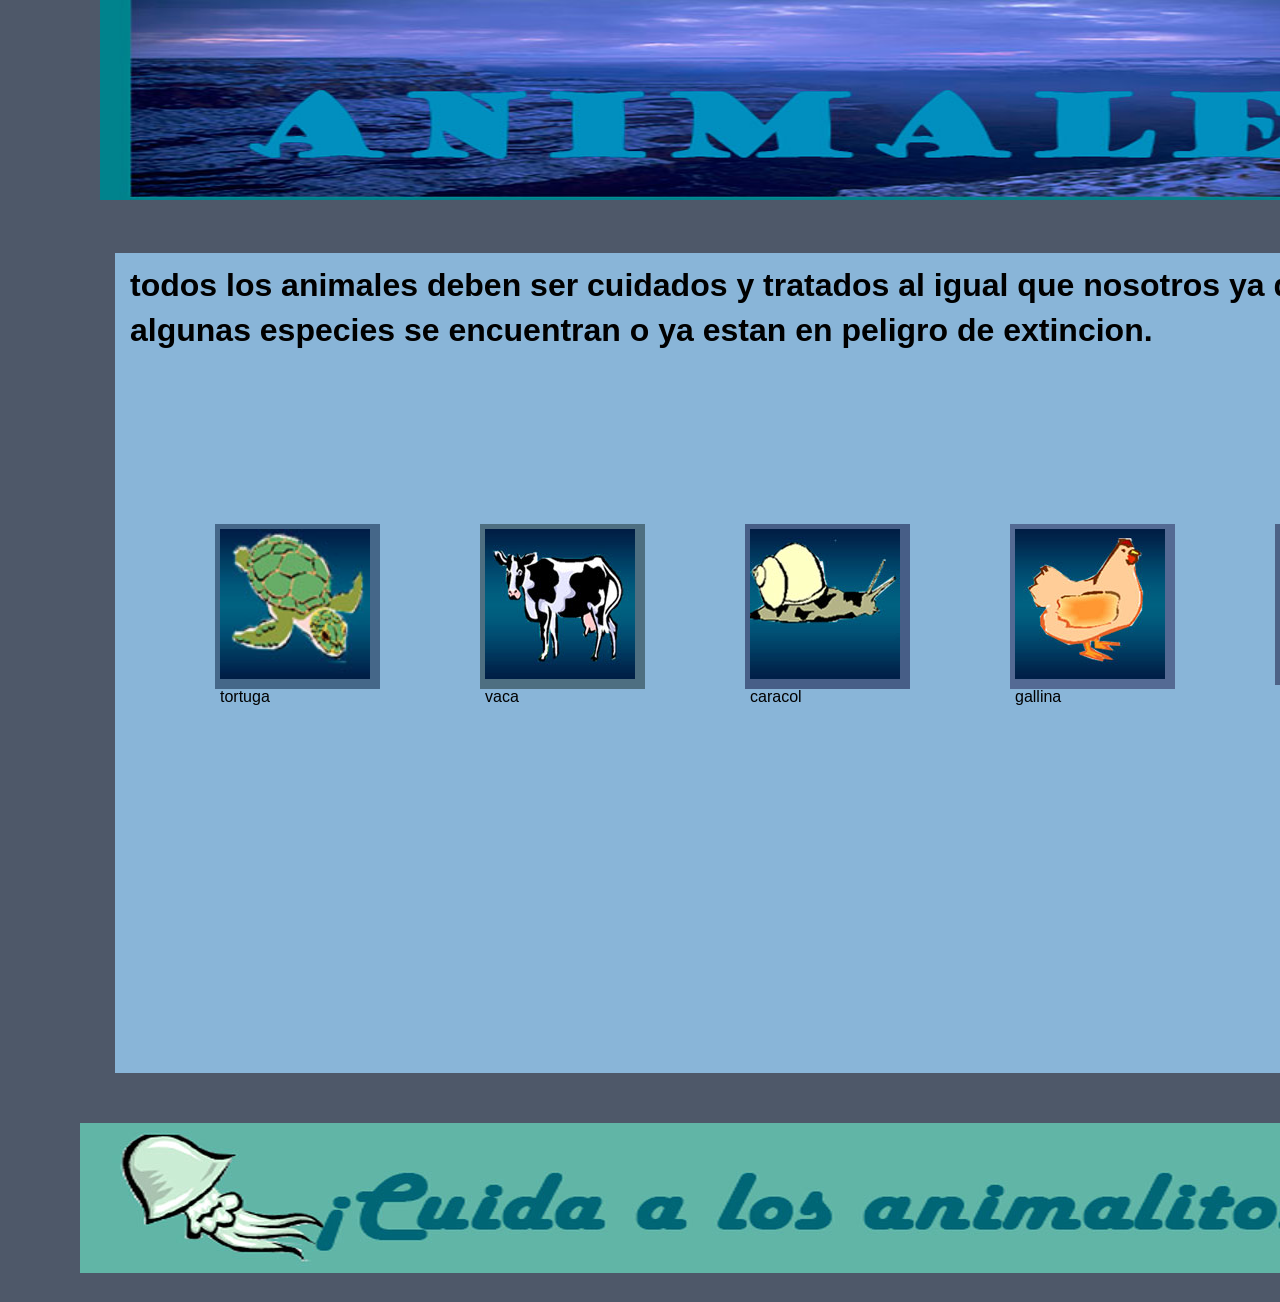
<file: index.html>
<!DOCTYPE HTML>
<html><!-- InstanceBegin template="/Templates/principal.dwt.php" codeOutsideHTMLIsLocked="false" -->
<head>
<meta http-equiv="Content-Type" content="text/html; charset=utf-8">
<!-- InstanceBeginEditable name="doctitle" -->
<title>Documento sin título</title>
<!-- InstanceEndEditable -->
<!-- InstanceBeginEditable name="head" -->
<!-- InstanceEndEditable -->
<link href="estilos/cssadmin.css" rel="stylesheet" type="text/css"><!--[if lte IE 7]>
<style>
.content { margin-right: -1px; } /* este margen negativo de 1 px puede situarse en cualquiera de las columnas de este diseño con el mismo efecto corrector. */
ul.nav a { zoom: 1; }  /* la propiedad de zoom da a IE el desencadenante hasLayout que necesita para corregir el espacio en blanco extra existente entre los vínculos */
</style>
<![endif]-->
</head>

<body>

<div class="container">
  <div class="header"><img src="header.jpg" width="1500" height="200"><!-- end .header --></div>
 
    
    </ul>
    <p>&nbsp;</p>
    <!-- end .sidebar1 --></div>
<div class="content"><!-- InstanceBeginEditable name="EditRegion3" --><h1>todos los animales deben ser cuidados y tratados al igual que nosotros ya que muchas de algunas especies se encuentran o ya estan en peligro de extincion.</h1><!-- InstanceEndEditable -->
    <div class="tortuga"><a href="TORTUGAS.html"><img src="tortuga.jpg" width="150" height="150"></a>
  <!-- InstanceBeginEditable name="EditRegion4" -->tortuga<!-- InstanceEndEditable --></div>
  <div class="vaca"><a href="VACA.html"><img src="vaca.jpg" width="150" height="150"></a>
  <!-- InstanceBeginEditable name="EditRegion5" -->vaca<!-- InstanceEndEditable --></div>
  <div class="caracol"><a href="CARACOL.html"><img src="caracol.jpg" width="150" height="150"></a>
  <!-- InstanceBeginEditable name="EditRegion6" -->caracol<!-- InstanceEndEditable --></div>
  <div class="gallina"><a href="GALLINAS.html"><img src="gallina.jpg" width="150" height="150"></a>
  <!-- InstanceBeginEditable name="EditRegion7" -->gallina<!-- InstanceEndEditable --></div>
 <div class="otros"><a href="OTROSANIMALES.html"><img src="otrosani.jpg" width="150" height="150"></a><!-- InstanceBeginEditable name="EditRegion9" -->otros<!-- InstanceEndEditable --></div>
 <div class="info"><!-- InstanceBeginEditable name="EditRegion8" -->
   <p><strong><a href="DATOS.html">AUTOR</a></strong></p>
 <!-- InstanceEndEditable --></div>
  
</div>
  
<div class="footer"><img src="footer.jpg" width="1500" height="150">
<p>&nbsp;</p>
    <!-- end .footer --></div>
  <!-- end .container --></div>
</body>
<!-- InstanceEnd --></html>
</file>
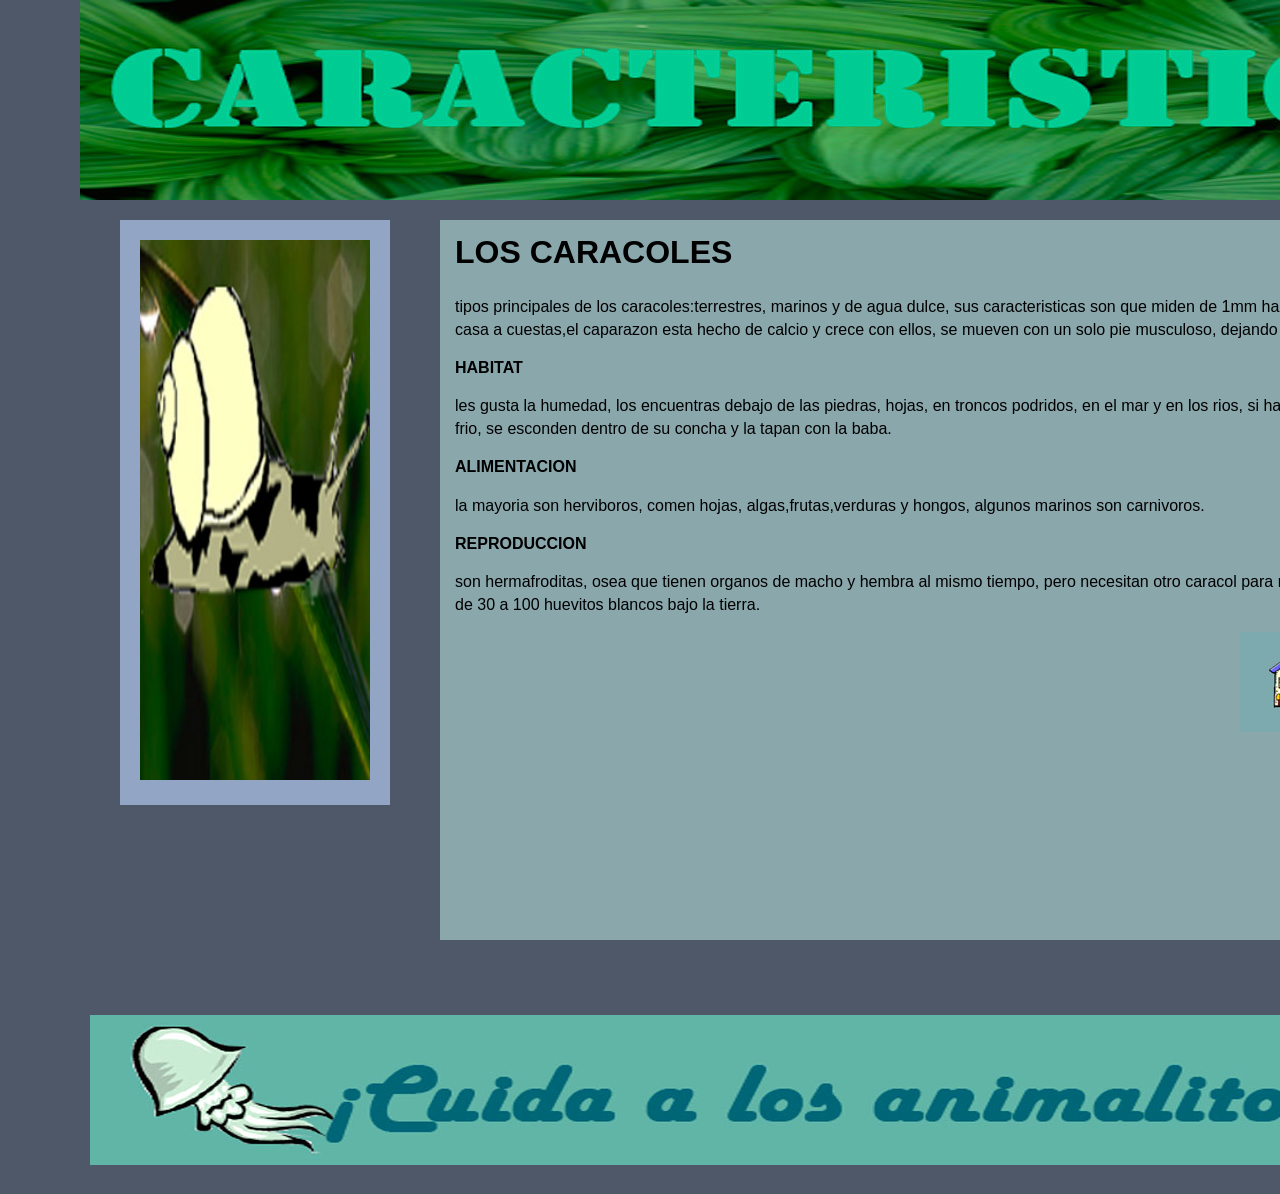
<file: CARACOL.html>
<!DOCTYPE HTML>
<html><!-- InstanceBegin template="/Templates/info.dwt.php" codeOutsideHTMLIsLocked="false" -->
<head>
<meta http-equiv="Content-Type" content="text/html; charset=utf-8">
<!-- InstanceBeginEditable name="doctitle" -->
<title>Documento sin título</title>
<!-- InstanceEndEditable -->
<!-- InstanceBeginEditable name="head" -->
<!-- InstanceEndEditable -->
<link href="estilos/cssgeneral.css" rel="stylesheet" type="text/css"><!--[if lte IE 7]>
<style>
.content { margin-right: -1px; } /* este margen negativo de 1 px puede situarse en cualquiera de las columnas de este diseño con el mismo efecto corrector. */
ul.nav a { zoom: 1; }  /* la propiedad de zoom da a IE el desencadenante hasLayout que necesita para corregir el espacio en blanco extra existente entre los vínculos */
</style>
<![endif]-->
</head>

<body>

<div class="container">
  <div class="header"><img src="header2.jpg" width="1500" height="200"></div>
  <div class="subcontainer">
    <div class="sidebar1"><!-- InstanceBeginEditable name="EditRegion5" --><img src="caracolito.jpg" width="230" height="540"><!-- InstanceEndEditable -->
    
    <p>&nbsp;</p>
    <!-- end .sidebar1 --></div>
  <div class="content">
    <h1><!-- InstanceBeginEditable name="EditRegion3" -->LOS CARACOLES<!-- InstanceEndEditable --></h1>
    <!-- InstanceBeginEditable name="EditRegion4" -->
    <p>tipos principales de los caracoles:terrestres, marinos y de agua dulce, sus caracteristicas son que miden de 1mm hasta 90 cm, llevan su casa a cuestas,el caparazon esta hecho de calcio y crece con ellos, se mueven con un solo pie musculoso, dejando un rastro de baba</p>
    <p><strong>HABITAT</strong></p>
    <p>les gusta la humedad, los encuentras debajo de las piedras, hojas, en troncos podridos, en el mar y en los rios, si hace mucho calor o frio, se esconden dentro de su concha y la tapan con la baba.</p>
    <p><strong>ALIMENTACION</strong></p>
    <p>la mayoria son herviboros, comen hojas, algas,frutas,verduras y hongos, algunos marinos son carnivoros.</p>
    <p><strong>REPRODUCCION</strong></p>
    <p>son hermafroditas, osea que tienen organos de macho y hembra al mismo tiempo, pero necesitan otro caracol para reproducirse, ponen de 30 a 100 huevitos blancos bajo la tierra.</p>
    <!-- InstanceEndEditable --><!-- end .content -->
    <div class="casita">
      <!-- InstanceBeginEditable name="EditRegion6" --><a href="index.html"><img src="casita.jpg" width="100" height="100"></a><!-- InstanceEndEditable --></div>
    </div>
  </div>
  <div class="footer"><img src="footer.jpg" width="1500" height="150">
    <p>&nbsp;</p>
    <!-- end .footer --></div>
  <!-- end .container --></div>
</body>
<!-- InstanceEnd --></html>
</file>
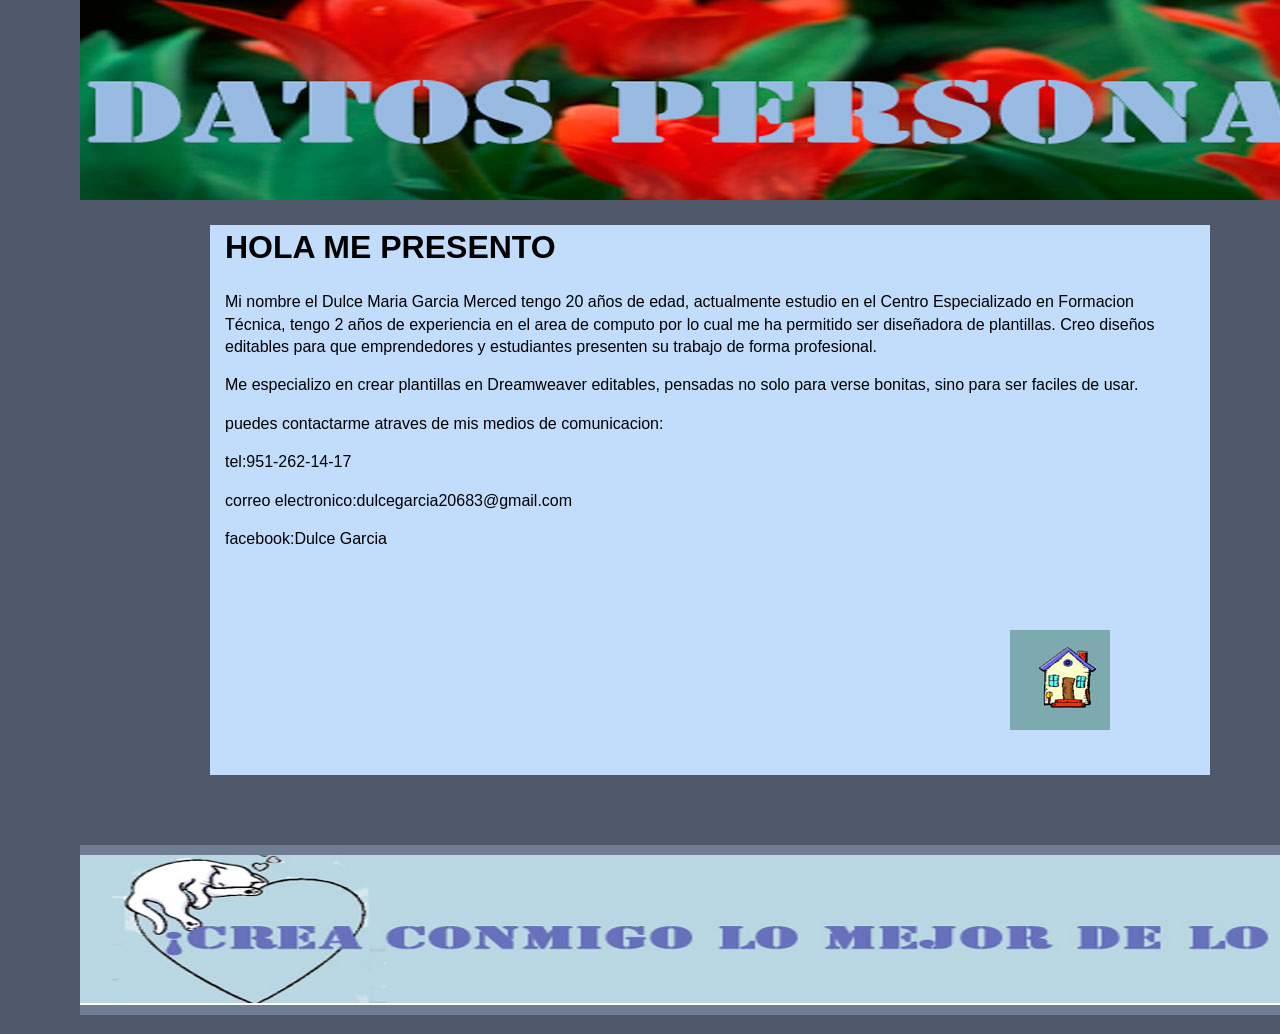
<file: DATOS.html>
<!DOCTYPE HTML>
<html><!-- InstanceBegin template="/Templates/datos.dwt.php" codeOutsideHTMLIsLocked="false" -->
<head>
<meta http-equiv="Content-Type" content="text/html; charset=utf-8">
<!-- InstanceBeginEditable name="doctitle" -->
<title>Documento sin título</title>
<!-- InstanceEndEditable -->
<!-- InstanceBeginEditable name="head" -->
<!-- InstanceEndEditable -->
<link href="estilos/cssdatos.css" rel="stylesheet" type="text/css"><!--[if lte IE 7]>
<style>
.content { margin-right: -1px; } /* este margen negativo de 1 px puede situarse en cualquiera de las columnas de este diseño con el mismo efecto corrector. */
ul.nav a { zoom: 1; }  /* la propiedad de zoom da a IE el desencadenante hasLayout que necesita para corregir el espacio en blanco extra existente entre los vínculos */
</style>
<![endif]-->
</head>

<body>

<div class="container">
  <div class="header"><img src="header3.jpg" width="1500" height="200"><!-- end .header --></div>
  <div class="subcontainer">
 
  <div class="content">
    <h1><!-- InstanceBeginEditable name="EditRegion3" -->HOLA ME PRESENTO<!-- InstanceEndEditable --></h1>
    <!-- InstanceBeginEditable name="EditRegion4" -->
    <p>Mi nombre el Dulce Maria Garcia Merced tengo 20 años de edad, actualmente estudio en el Centro Especializado en Formacion Técnica,  tengo 2 años de experiencia en el area de computo por lo cual me ha permitido ser diseñadora de plantillas. Creo diseños editables para que emprendedores y estudiantes  presenten su trabajo de forma profesional.</p>
    <p>Me especializo en crear plantillas en Dreamweaver editables, pensadas no solo para verse bonitas, sino para ser faciles de usar.</p>
    <p>puedes contactarme atraves de mis medios de comunicacion:</p>
    <p>tel:951-262-14-17    </p>
    <p>correo electronico:dulcegarcia20683@gmail.com</p>
    <p>facebook:Dulce Garcia</p>
    <!-- InstanceEndEditable --><!-- end .content -->
    <div class="casita"><!-- InstanceBeginEditable name="EditRegion5" --><a href="index.html"><img src="imagenes/casita.jpg" width="100" height="100"></a><!-- InstanceEndEditable --></div>
    </div>
    </div>
  <div class="footer"><img src="headerda.jpg" width="1500" height="150">
    <p>&nbsp;</p>
    <!-- end .footer --></div>
  <!-- end .container --></div>
</body>
<!-- InstanceEnd --></html>
</file>
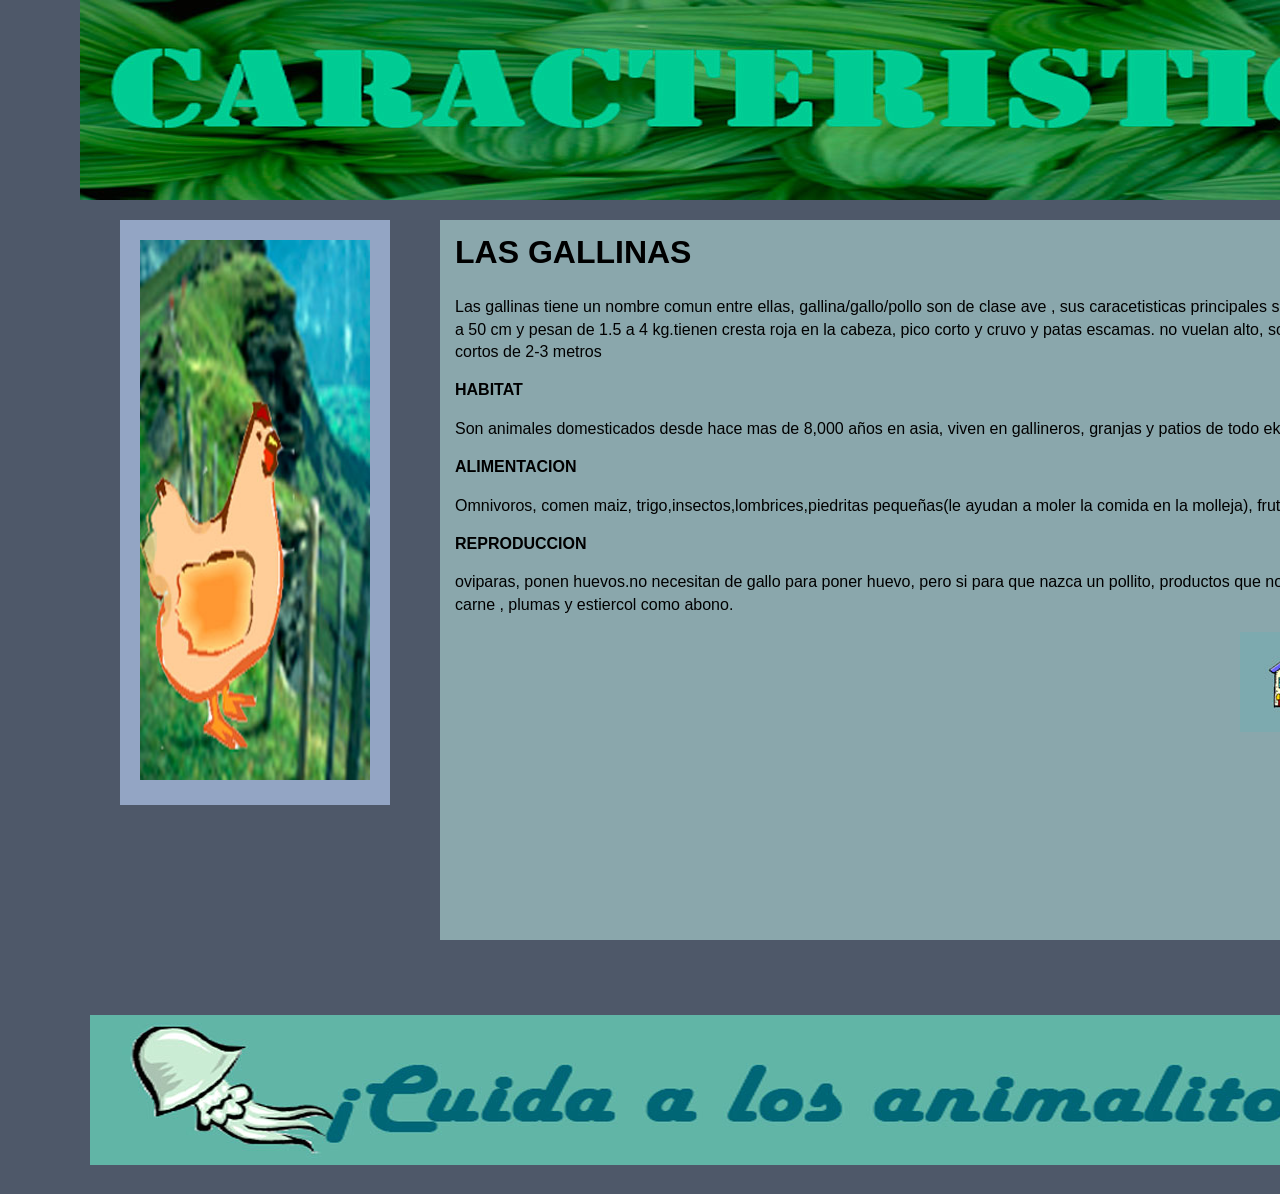
<file: GALLINAS.html>
<!DOCTYPE HTML>
<html><!-- InstanceBegin template="/Templates/info.dwt.php" codeOutsideHTMLIsLocked="false" -->
<head>
<meta http-equiv="Content-Type" content="text/html; charset=utf-8">
<!-- InstanceBeginEditable name="doctitle" -->
<title>Documento sin título</title>
<!-- InstanceEndEditable -->
<!-- InstanceBeginEditable name="head" -->
<!-- InstanceEndEditable -->
<link href="estilos/cssgeneral.css" rel="stylesheet" type="text/css"><!--[if lte IE 7]>
<style>
.content { margin-right: -1px; } /* este margen negativo de 1 px puede situarse en cualquiera de las columnas de este diseño con el mismo efecto corrector. */
ul.nav a { zoom: 1; }  /* la propiedad de zoom da a IE el desencadenante hasLayout que necesita para corregir el espacio en blanco extra existente entre los vínculos */
</style>
<![endif]-->
</head>

<body>

<div class="container">
  <div class="header"><img src="header2.jpg" width="1500" height="200"></div>
  <div class="subcontainer">
    <div class="sidebar1"><!-- InstanceBeginEditable name="EditRegion5" --><img src="imagenes/pollita.jpg" width="230" height="540"><!-- InstanceEndEditable -->
    
    <p>&nbsp;</p>
    <!-- end .sidebar1 --></div>
  <div class="content">
    <h1><!-- InstanceBeginEditable name="EditRegion3" -->LAS GALLINAS<!-- InstanceEndEditable --></h1>
    <!-- InstanceBeginEditable name="EditRegion4" -->
    <p>Las gallinas tiene un nombre comun entre ellas, gallina/gallo/pollo son de clase ave , sus caracetisticas principales son que miden de 30 a 50 cm y pesan de 1.5 a 4 kg.tienen cresta roja en la cabeza, pico corto y cruvo y patas escamas. no vuelan alto, solo hacen vuelos cortos de 2-3 metros</p>
    <p><strong>HABITAT</strong></p>
    <p>Son animales domesticados desde hace mas de 8,000 años en asia, viven en gallineros, granjas y patios de todo ek mundo</p>
    <p><strong>ALIMENTACION</strong></p>
    <p>Omnivoros, comen maiz, trigo,insectos,lombrices,piedritas pequeñas(le ayudan a moler la comida en la molleja), frutas y verduras.</p>
    <p><strong>REPRODUCCION</strong></p>
    <p>oviparas, ponen huevos.no necesitan de gallo para poner huevo, pero si para que nazca un pollito, productos que nos dan son , huevos, carne , plumas y estiercol como abono.</p>
    <!-- InstanceEndEditable --><!-- end .content -->
    <div class="casita">
      <!-- InstanceBeginEditable name="EditRegion6" --><a href="index.html"><img src="imagenes/casita.jpg" width="100" height="100"></a><!-- InstanceEndEditable --></div>
    </div>
  </div>
  <div class="footer"><img src="footer.jpg" width="1500" height="150">
    <p>&nbsp;</p>
    <!-- end .footer --></div>
  <!-- end .container --></div>
</body>
<!-- InstanceEnd --></html>
</file>
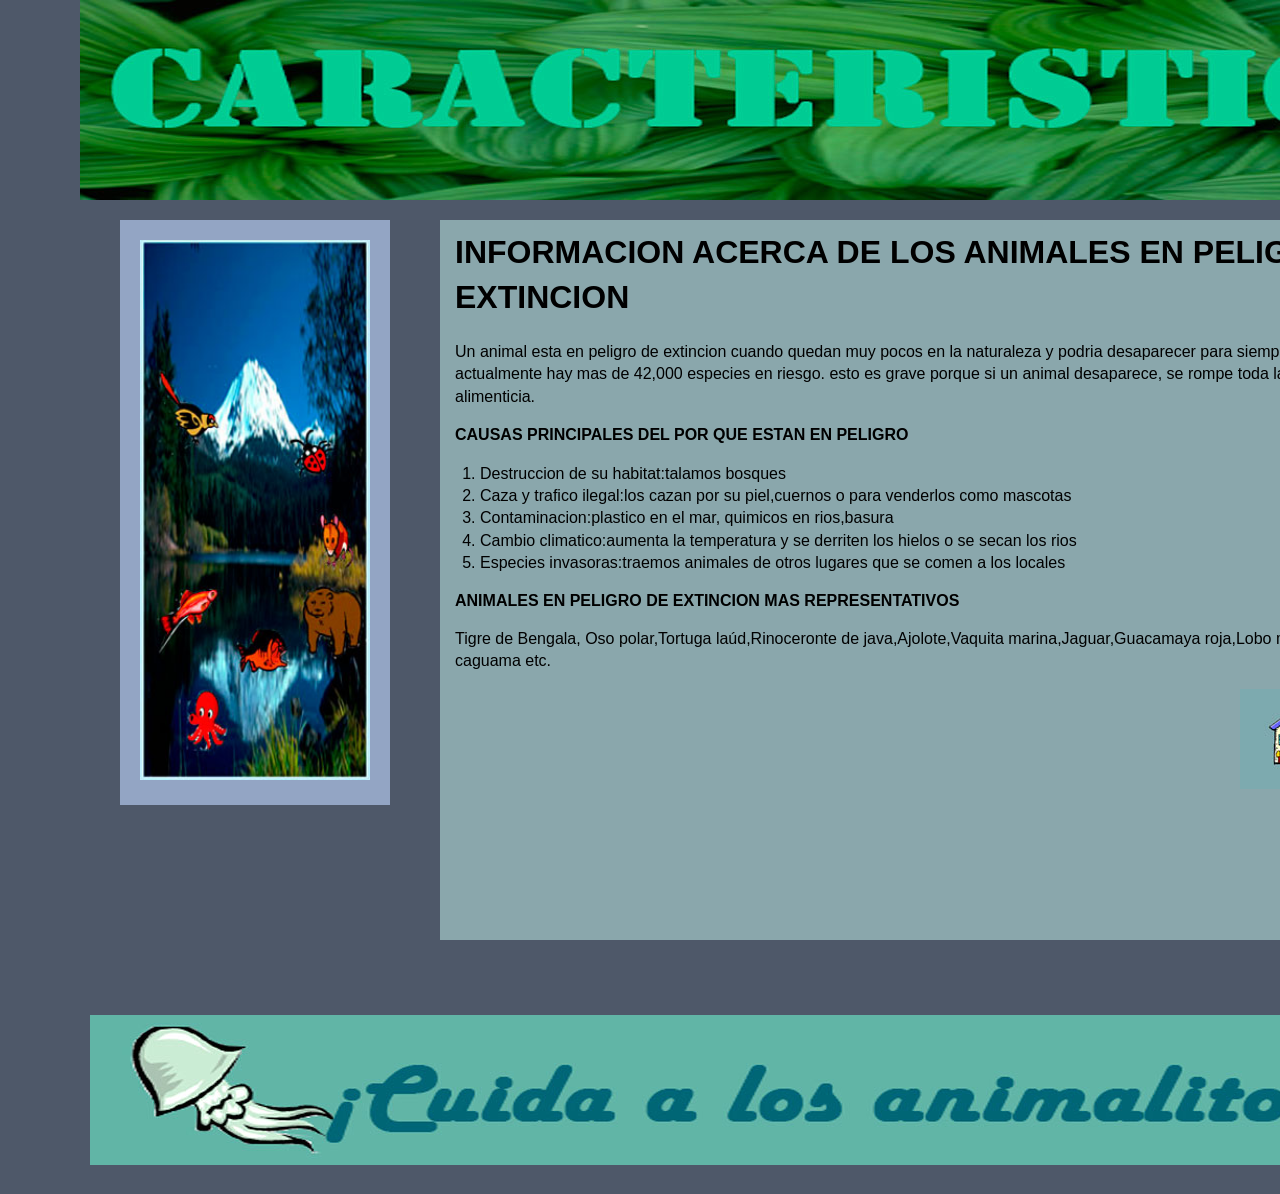
<file: OTROSANIMALES.html>
<!DOCTYPE HTML>
<html><!-- InstanceBegin template="/Templates/info.dwt.php" codeOutsideHTMLIsLocked="false" -->
<head>
<meta http-equiv="Content-Type" content="text/html; charset=utf-8">
<!-- InstanceBeginEditable name="doctitle" -->
<title>Documento sin título</title>
<!-- InstanceEndEditable -->
<!-- InstanceBeginEditable name="head" -->
<!-- InstanceEndEditable -->
<link href="estilos/cssgeneral.css" rel="stylesheet" type="text/css"><!--[if lte IE 7]>
<style>
.content { margin-right: -1px; } /* este margen negativo de 1 px puede situarse en cualquiera de las columnas de este diseño con el mismo efecto corrector. */
ul.nav a { zoom: 1; }  /* la propiedad de zoom da a IE el desencadenante hasLayout que necesita para corregir el espacio en blanco extra existente entre los vínculos */
</style>
<![endif]-->
</head>

<body>

<div class="container">
  <div class="header"><img src="header2.jpg" width="1500" height="200"></div>
  <div class="subcontainer">
    <div class="sidebar1"><!-- InstanceBeginEditable name="EditRegion5" --><img src="imagenes/animales.jpg" width="230" height="540"><!-- InstanceEndEditable -->
    
    <p>&nbsp;</p>
    <!-- end .sidebar1 --></div>
  <div class="content">
    <h1><!-- InstanceBeginEditable name="EditRegion3" -->INFORMACION ACERCA DE LOS ANIMALES EN PELIGRO DE EXTINCION <!-- InstanceEndEditable --></h1>
    <!-- InstanceBeginEditable name="EditRegion4" -->
    <p>Un animal esta en peligro de extincion cuando quedan muy pocos en la naturaleza y podria desaparecer para siempre.segun la ONU, actualmente hay mas de 42,000 especies en riesgo. esto es grave porque si un animal desaparece, se rompe toda la cadena alimenticia.</p>
    <p><strong>CAUSAS PRINCIPALES DEL POR QUE ESTAN EN PELIGRO</strong></p>
    <ol>
      <li>Destruccion de su habitat:talamos bosques</li>
      <li>Caza y trafico ilegal:los cazan por su piel,cuernos o para venderlos como mascotas</li>
      <li>Contaminacion:plastico en el mar, quimicos en rios,basura</li>
      <li>Cambio climatico:aumenta la temperatura y se derriten los hielos o se secan los rios</li>
      <li>Especies invasoras:traemos animales de otros lugares que se comen a los locales</li>
      </ol>
    <p><strong>ANIMALES EN PELIGRO DE EXTINCION MAS REPRESENTATIVOS</strong></p>
    <p>Tigre de Bengala,    Oso polar,Tortuga laúd,Rinoceronte de java,Ajolote,Vaquita marina,Jaguar,Guacamaya roja,Lobo mexicano, Tortuga caguama etc.</p>
    <!-- InstanceEndEditable --><!-- end .content -->
    <div class="casita">
      <!-- InstanceBeginEditable name="EditRegion6" --><a href="index.html"><img src="imagenes/casita.jpg" width="100" height="100"></a><!-- InstanceEndEditable --></div>
    </div>
  </div>
  <div class="footer"><img src="footer.jpg" width="1500" height="150">
    <p>&nbsp;</p>
    <!-- end .footer --></div>
  <!-- end .container --></div>
</body>
<!-- InstanceEnd --></html>
</file>
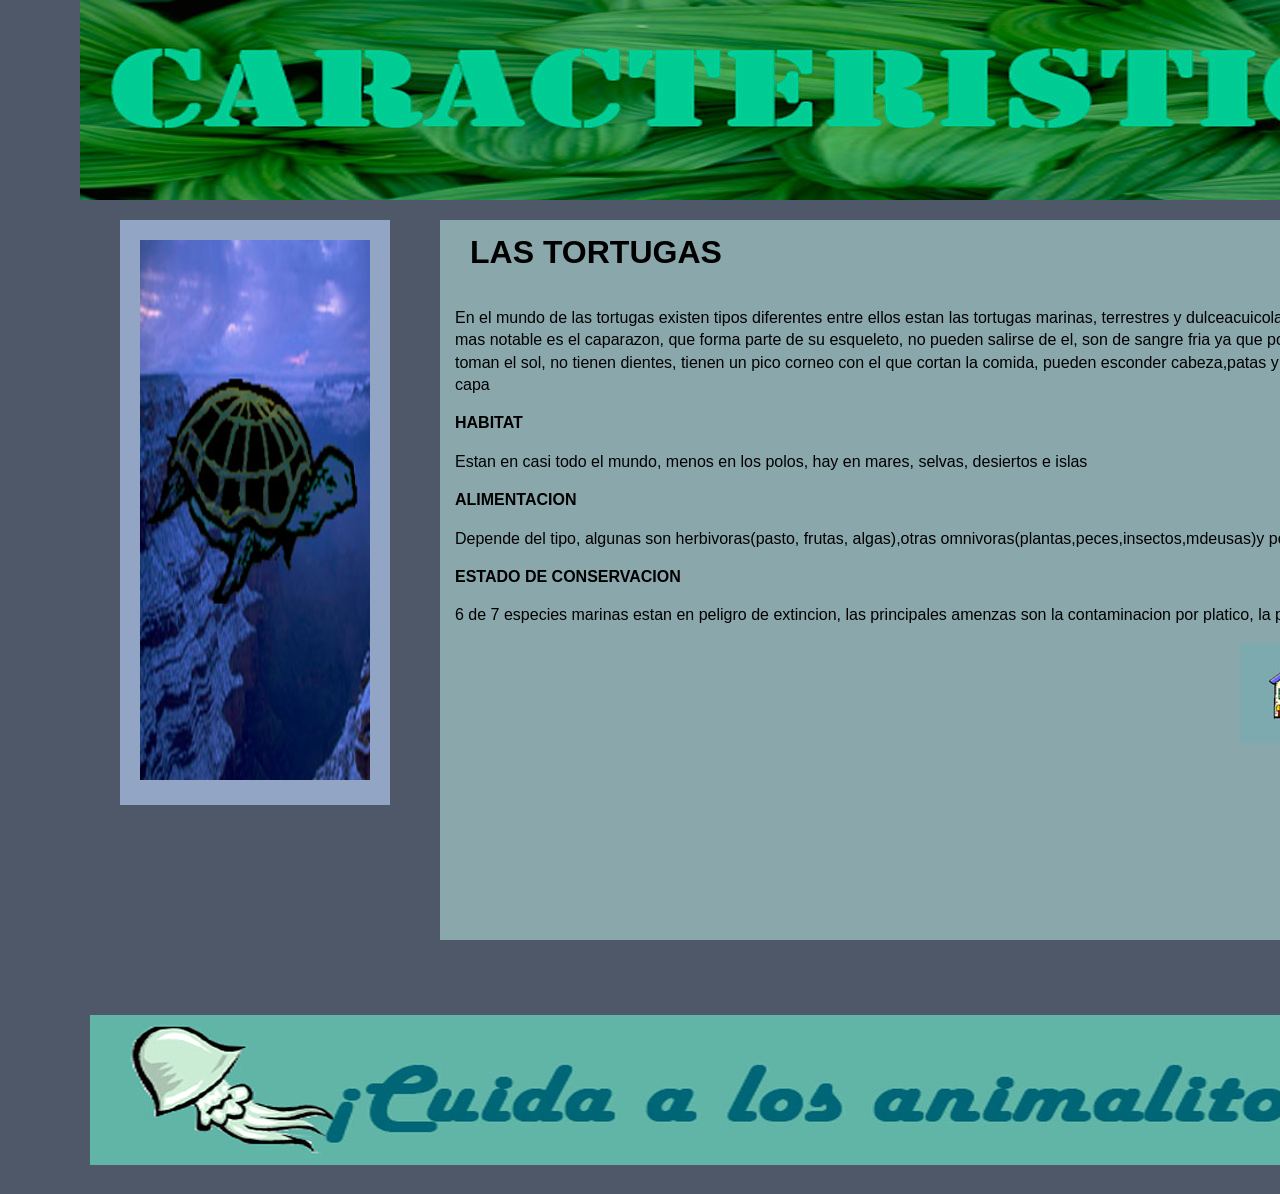
<file: TORTUGAS.html>
<!DOCTYPE HTML>
<html><!-- InstanceBegin template="/Templates/info.dwt.php" codeOutsideHTMLIsLocked="false" -->
<head>
<meta http-equiv="Content-Type" content="text/html; charset=utf-8">
<!-- InstanceBeginEditable name="doctitle" -->
<title>Documento sin título</title>
<!-- InstanceEndEditable -->
<!-- InstanceBeginEditable name="head" -->
<!-- InstanceEndEditable -->
<link href="estilos/cssgeneral.css" rel="stylesheet" type="text/css"><!--[if lte IE 7]>
<style>
.content { margin-right: -1px; } /* este margen negativo de 1 px puede situarse en cualquiera de las columnas de este diseño con el mismo efecto corrector. */
ul.nav a { zoom: 1; }  /* la propiedad de zoom da a IE el desencadenante hasLayout que necesita para corregir el espacio en blanco extra existente entre los vínculos */
</style>
<![endif]-->
</head>

<body>

<div class="container">
  <div class="header"><img src="header2.jpg" width="1500" height="200"></div>
  <div class="subcontainer">
    <div class="sidebar1"><!-- InstanceBeginEditable name="EditRegion5" --><img src="imagenes/tortuguis.jpg" width="230" height="540"><!-- InstanceEndEditable -->
    
    <p>&nbsp;</p>
    <!-- end .sidebar1 --></div>
  <div class="content">
    <h1><!-- InstanceBeginEditable name="EditRegion3" -->
     
                        <p>LAS TORTUGAS</p>
                      
    <!-- InstanceEndEditable --></h1>
    <!-- InstanceBeginEditable name="EditRegion4" -->
    <p>En el mundo de las tortugas existen tipos diferentes entre ellos estan las tortugas marinas, terrestres y dulceacuicolas. su caracteristica mas notable es el caparazon, que forma parte de su esqueleto, no pueden salirse de el, son de sangre fria ya que por eso regularmente toman el sol, no tienen dientes, tienen un pico corneo con el que cortan la comida, pueden esconder cabeza,patas y cola dentro del capa </p>
    <p><strong>HABITAT</strong></p>
    <p>Estan en casi todo el mundo, menos en los polos, hay en mares, selvas, desiertos e islas</p>
    <p><strong>ALIMENTACION</strong></p>
    <p>Depende del tipo, algunas son herbivoras(pasto, frutas, algas),otras omnivoras(plantas,peces,insectos,mdeusas)y pocas carnivoras</p>
    <p><strong>ESTADO DE CONSERVACION</strong></p>
    <p>6 de 7 especies marinas estan en peligro de extincion, las principales amenzas son la contaminacion por platico, la pesca entre otros.</p>
    <!-- InstanceEndEditable --><!-- end .content -->
    <div class="casita">
      <!-- InstanceBeginEditable name="EditRegion6" --><a href="index.html"><img src="imagenes/casita.jpg" width="100" height="100"></a><!-- InstanceEndEditable --></div>
    </div>
  </div>
  <div class="footer"><img src="footer.jpg" width="1500" height="150">
    <p>&nbsp;</p>
    <!-- end .footer --></div>
  <!-- end .container --></div>
</body>
<!-- InstanceEnd --></html>
</file>
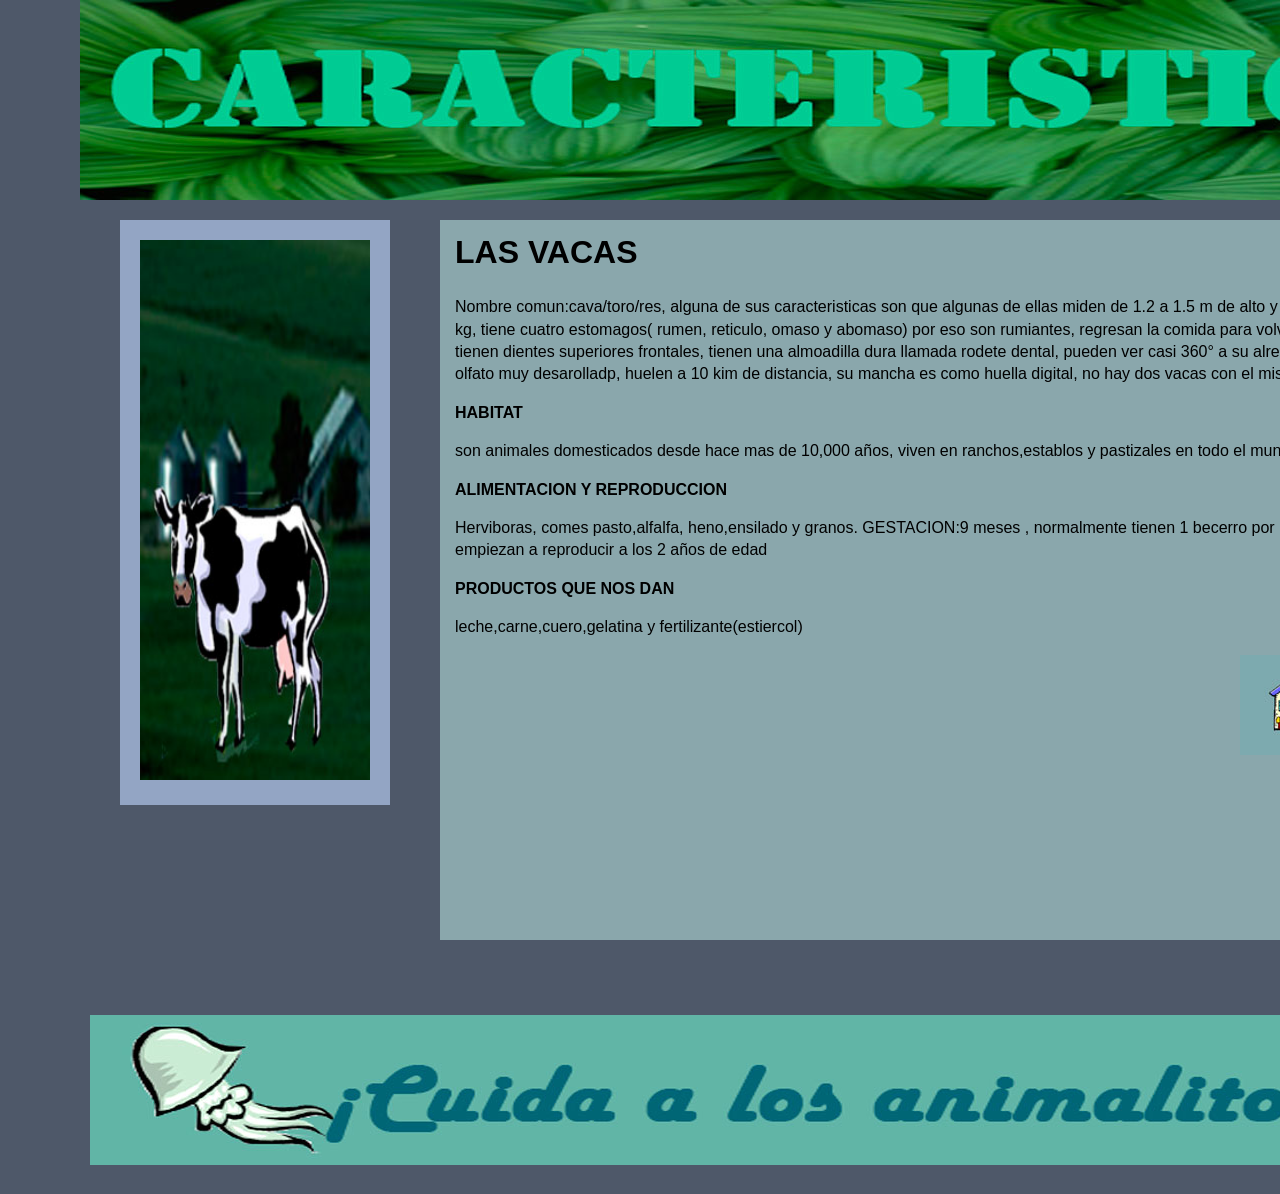
<file: VACA.html>
<!DOCTYPE HTML>
<html><!-- InstanceBegin template="/Templates/info.dwt.php" codeOutsideHTMLIsLocked="false" -->
<head>
<meta http-equiv="Content-Type" content="text/html; charset=utf-8">
<!-- InstanceBeginEditable name="doctitle" -->
<title>Documento sin título</title>
<!-- InstanceEndEditable -->
<!-- InstanceBeginEditable name="head" -->
<!-- InstanceEndEditable -->
<link href="estilos/cssgeneral.css" rel="stylesheet" type="text/css"><!--[if lte IE 7]>
<style>
.content { margin-right: -1px; } /* este margen negativo de 1 px puede situarse en cualquiera de las columnas de este diseño con el mismo efecto corrector. */
ul.nav a { zoom: 1; }  /* la propiedad de zoom da a IE el desencadenante hasLayout que necesita para corregir el espacio en blanco extra existente entre los vínculos */
</style>
<![endif]-->
</head>

<body>

<div class="container">
  <div class="header"><img src="header2.jpg" width="1500" height="200"></div>
  <div class="subcontainer">
    <div class="sidebar1"><!-- InstanceBeginEditable name="EditRegion5" --><img src="imagenes/vaquita.jpg" width="230" height="540"><!-- InstanceEndEditable -->
    
    <p>&nbsp;</p>
    <!-- end .sidebar1 --></div>
  <div class="content">
    <h1><!-- InstanceBeginEditable name="EditRegion3" -->LAS VACAS<!-- InstanceEndEditable --></h1>
    <!-- InstanceBeginEditable name="EditRegion4" -->
    <p>Nombre comun:cava/toro/res, alguna de sus caracteristicas son que algunas de ellas miden de 1.2 a 1.5 m de alto y pesan de 400 a 800 kg, tiene cuatro estomagos( rumen, reticulo, omaso y abomaso) por eso son rumiantes, regresan la comida para volver a masticarla, no tienen dientes superiores frontales, tienen una almoadilla dura llamada rodete dental, pueden ver casi 360° a su alrededor, tiene un olfato muy desarolladp, huelen a 10 kim de distancia, su mancha es como huella digital, no hay dos vacas con el mismo patron </p>
    <p><strong>HABITAT</strong></p>
    <p>son animales domesticados desde hace mas de 10,000 años, viven en ranchos,establos y pastizales en todo el mundo</p>
    <p><strong>ALIMENTACION Y REPRODUCCION</strong></p>
    <p>Herviboras, comes pasto,alfalfa, heno,ensilado y granos. GESTACION:9 meses , normalmente tienen 1 becerro por parto , las becerras empiezan a reproducir a los 2 años de edad</p>
    <p><strong>PRODUCTOS QUE NOS DAN</strong></p>
    <p>leche,carne,cuero,gelatina y fertilizante(estiercol)</p>
    <!-- InstanceEndEditable --><!-- end .content -->
    <div class="casita">
      <!-- InstanceBeginEditable name="EditRegion6" --><a href="index.html"><img src="imagenes/casita.jpg" width="100" height="100"></a><!-- InstanceEndEditable --></div>
    </div>
  </div>
  <div class="footer"><img src="footer.jpg" width="1500" height="150">
    <p>&nbsp;</p>
    <!-- end .footer --></div>
  <!-- end .container --></div>
</body>
<!-- InstanceEnd --></html>
</file>
<file: estilos/cssadmin.css>
@charset "utf-8";
body {
	font: 100%/1.4 Verdana, Arial, Helvetica, sans-serif;
	background: #4E5869;
	margin: 0;
	padding: 0;
	color: #000;
	width: 1500px;
}

/* ~~ Selectores de elemento/etiqueta ~~ */
ul, ol, dl { /* Debido a las diferencias existentes entre los navegadores, es recomendable no añadir relleno ni márgenes en las listas. Para lograr coherencia, puede especificar las cantidades deseadas aquí o en los elementos de lista (LI, DT, DD) que contienen. Recuerde que lo que haga aquí se aplicará en cascada en la lista .nav, a no ser que escriba un selector más específico. */
	padding: 0;
	margin: 0;
}
h1, h2, h3, h4, h5, h6, p {
	margin-top: 0;	 /* la eliminación del margen superior resuelve un problema que origina que los márgenes escapen de la etiqueta div contenedora. El margen inferior restante lo mantendrá separado de los elementos de que le sigan. */
	padding-right: 15px;
	padding-left: 15px; /* la adición de relleno a los lados del elemento dentro de las divs, en lugar de en las divs propiamente dichas, elimina todas las matemáticas de modelo de cuadro. Una div anidada con relleno lateral también puede usarse como método alternativo. */
}
a img { /* este selector elimina el borde azul predeterminado que se muestra en algunos navegadores alrededor de una imagen cuando está rodeada por un vínculo */
	border: none;
}

/* ~~ La aplicación de estilo a los vínculos del sitio debe permanecer en este orden (incluido el grupo de selectores que crea el efecto hover -paso por encima-). ~~ */
a:link {
	color:#414958;
	text-decoration: underline; /* a no ser que aplique estilos a los vínculos para que tengan un aspecto muy exclusivo, es recomendable proporcionar subrayados para facilitar una identificación visual rápida */
}
a:visited {
	color: #4E5869;
	text-decoration: underline;
}
a:hover, a:active, a:focus { /* este grupo de selectores proporcionará a un usuario que navegue mediante el teclado la misma experiencia de hover (paso por encima) que experimenta un usuario que emplea un ratón. */
	text-decoration: none;
}

/* ~~ este contenedor rodea a todas las demás divs, lo que les asigna su anchura basada en porcentaje ~~ */
.container {
	max-width: 1260px;/* puede que sea conveniente una anchura máxima (max-width) para evitar que este diseño sea demasiado ancho en un monitor grande. Esto mantiene una longitud de línea más legible. IE6 no respeta esta declaración. */
	min-width: 780px; /* el valor automático de los lados, unido a la anchura, centra el diseño. No es necesario si establece la anchura de .container en el 100%. */
	margin-top: 0;
	margin-right: auto;
	margin-bottom: 0;
	margin-left: 100px;
	width: 2000px;
	float: left;
}
.subcontainer{
	float: left;
	width: 1450px;
	margin-top: 5px;
	margin-left: 10px;
	height: 630px;
}
/* ~~ no se asigna una anchura al encabezado. Se extenderá por toda la anchura del diseño. Contiene un marcador de posición de imagen que debe sustituirse por su propio logotipo vinculado ~~ */
.header {
	background-repeat: no-repeat;
	float: left;
	height: 200px;
	width: 1500px;
	background-color: #B6C9B9;
}
.subheader {
	float: left;
	height: 80px;
	width: 800px;
	margin-top: 60px;
	margin-left: 350px;
	background-color: #FEDAEB;
}
/* ~~ Estas son las columnas para el diseño. ~~ 

1) El relleno sólo se sitúa en la parte superior y/o inferior de las divs. Los elementos situados dentro de estas divs tienen relleno a los lados. Esto le ahorra las "matemáticas de modelo de cuadro". Recuerde que si añade relleno o borde lateral a la div propiamente dicha, éste se añadirá a la anchura que defina para crear la anchura *total*. También puede optar por eliminar el relleno del elemento en la div y colocar una segunda div dentro de ésta sin anchura y el relleno necesario para el diseño deseado.

2) No se asigna margen a las columnas, ya que todas ellas son flotantes. Si es preciso añadir un margen, evite colocarlo en el lado hacia el que se produce la flotación (por ejemplo: un margen derecho en una div configurada para flotar hacia la derecha). En muchas ocasiones, puede usarse relleno como alternativa. En el caso de divs para las que deba incumplirse esta regla, deberá añadir una declaración "display:inline" a la regla de la div para evitar un error que provoca que algunas versiones de Internet Explorer dupliquen el margen.

3) Dado que las clases se pueden usar varias veces en un documento (y que también se pueden aplicar varias clases a un elemento), se ha asignado a las columnas nombres de clases en lugar de ID. Por ejemplo, dos divs de barra lateral podrían apilarse si fuera necesario. Si lo prefiere, éstas pueden cambiarse a ID fácilmente, siempre y cuando las utilice una sola vez por documento.

4) Si prefiere que la navegación esté a la derecha en lugar de a la izquierda, simplemente haga que estas columnas floten en dirección opuesta (todas a la derecha en lugar de todas a la izquierda) y éstas se representarán en orden inverso. No es necesario mover las divs por el código fuente HTML.

*/

.content {
	width: 1450px;
	float: left;
	background-color: #89B5D8;
	height: 800px;
	padding-top: 10px;
	padding-right: 0;
	padding-bottom: 10px;
	padding-left: 0;
	margin-top: 15px;
	margin-left: 115px;
}

/* ~~ Este selector agrupado da espacio a las listas del área de .content ~~ */
.content ul, .content ol { 
	padding: 0 15px 15px 40px; /* este relleno reproduce en espejo el relleno derecho de la regla de encabezados y de párrafo incluida más arriba. El relleno se ha colocado en la parte inferior para que el espacio existente entre otros elementos de la lista y a la izquierda cree la sangría. Estos pueden ajustarse como se desee. */
}

/* ~~ Los estilos de lista de navegación (pueden eliminarse si opta por usar un menú desplegable predefinido como el de Spry) ~~ */
ul.nav {
	list-style: none; /* esto elimina el marcador de lista */
	border-top: 1px solid #666; /* esto crea el borde superior de los vínculos (los demás se sitúan usando un borde inferior en el LI) */
	margin-bottom: 15px; /* esto crea el espacio entre la navegación en el contenido situado debajo */
}
ul.nav li {
	border-bottom: 1px solid #666; /* esto crea la separación de los botones */
}
ul.nav a, ul.nav a:visited { /* al agrupar estos selectores, se asegurará de que los vínculos mantengan el aspecto de botón incluso después de haber sido visitados */
	padding: 5px 5px 5px 15px;
	display: block; /* esto asigna propiedades de bloque al vínculo, lo que provoca que llene todo el LI que lo contiene. Esto provoca que toda el área reaccione a un clic de ratón. */
	text-decoration: none;
	background: #8090AB;
	color: #000;
}
ul.nav a:hover, ul.nav a:active, ul.nav a:focus { /* esto cambia el color de fondo y del texto tanto para usuarios que naveguen con ratón como para los que lo hagan con teclado */
	background: #6F7D94;
	color: #FFF;
}

/* ~~ El pie de página ~~ */
.footer {
	position: relative;/* esto da a IE6 hasLayout para borrar correctamente */
	clear: both; /* esta propiedad de borrado fuerza a .container a conocer dónde terminan las columnas y a contenerlas */
	background-color: #BCCAB3;
	padding-right: 0;
	padding-left: 0;
	height: 150px;
	width: 1500px;
	background-repeat: no-repeat;
	float: left;
	margin-top: 50px;
	margin-left: 80px;
}

/* ~~ clases float/clear varias ~~ */
.fltrt {  /* esta clase puede utilizarse para que un elemento flote en la parte derecha de la página. El elemento flotante debe preceder al elemento junto al que debe aparecer en la página. */
	float: right;
	margin-left: 8px;
}
.fltlft { /* esta clase puede utilizarse para que un elemento flote en la parte izquierda de la página. El elemento flotante debe preceder al elemento junto al que debe aparecer en la página. */
	float: left;
	margin-right: 8px;
}
.clearfloat { /* esta clase puede situarse en una <br /> o div vacía como elemento final tras la última div flotante (dentro de #container) si #footer se elimina o se saca fuera de #container */
	clear:both;
	height:0;
	font-size: 1px;
	line-height: 0px;
}
.tortuga{
	background-color: #456789;
	float: left;
	height: 160px;
	width: 160px;
	margin-top: 150px;
	margin-left: 100px;
	padding-top: 5px;
	padding-left: 5px;
}
.vaca{
	background-color: #4E6F81;
	float: left;
	height: 160px;
	width: 160px;
	margin-top: 150px;
	margin-left: 100px;
	padding-top: 5px;
	padding-left: 5px;
}
.gallina{
	background-color: #546A94;
	float: left;
	height: 160px;
	width: 160px;
	margin-top: 150px;
	margin-right: 0px;
	margin-bottom: 0px;
	margin-left: 100px;
	padding-top: 5px;
	padding-left: 5px;
}
.caracol{
	background-color: #475E87;
	float: left;
	height: 160px;
	width: 160px;
	margin-top: 150px;
	margin-left: 100px;
	padding-top: 5px;
	padding-left: 5px;
}
.info{
	float: left;
	height: 100px;
	width: 100px;
	margin-top: 350px;
	margin-left: 200px;
}
.otros{
	float: left;
	height: 160px;
	width: 160px;
	margin-top: 150px;
	margin-left: 100px;
	background-color: #4D6286;
	padding-left: 5px;
	padding-top: 1px;
}
</file>
<file: estilos/cssgeneral.css>
@charset "utf-8";
body {
	font: 100%/1.4 Verdana, Arial, Helvetica, sans-serif;
	background: #4E5869;
	margin: 0;
	padding: 0;
	color: #000;
}

/* ~~ Selectores de elemento/etiqueta ~~ */
ul, ol, dl { /* Debido a las diferencias existentes entre los navegadores, es recomendable no añadir relleno ni márgenes en las listas. Para lograr coherencia, puede especificar las cantidades deseadas aquí o en los elementos de lista (LI, DT, DD) que contienen. Recuerde que lo que haga aquí se aplicará en cascada en la lista .nav, a no ser que escriba un selector más específico. */
	padding: 0;
	margin: 0;
}
h1, h2, h3, h4, h5, h6, p {
	margin-top: 0;	 /* la eliminación del margen superior resuelve un problema que origina que los márgenes escapen de la etiqueta div contenedora. El margen inferior restante lo mantendrá separado de los elementos de que le sigan. */
	padding-right: 15px;
	padding-left: 15px; /* la adición de relleno a los lados del elemento dentro de las divs, en lugar de en las divs propiamente dichas, elimina todas las matemáticas de modelo de cuadro. Una div anidada con relleno lateral también puede usarse como método alternativo. */
}
a img { /* este selector elimina el borde azul predeterminado que se muestra en algunos navegadores alrededor de una imagen cuando está rodeada por un vínculo */
	border: none;
}

/* ~~ La aplicación de estilo a los vínculos del sitio debe permanecer en este orden (incluido el grupo de selectores que crea el efecto hover -paso por encima-). ~~ */
a:link {
	color:#414958;
	text-decoration: underline; /* a no ser que aplique estilos a los vínculos para que tengan un aspecto muy exclusivo, es recomendable proporcionar subrayados para facilitar una identificación visual rápida */
}
a:visited {
	color: #4E5869;
	text-decoration: underline;
}
a:hover, a:active, a:focus { /* este grupo de selectores proporcionará a un usuario que navegue mediante el teclado la misma experiencia de hover (paso por encima) que experimenta un usuario que emplea un ratón. */
	text-decoration: none;
}

/* ~~ este contenedor rodea a todas las demás divs, lo que les asigna su anchura basada en porcentaje ~~ */
.container {
	width: 2000px;
	max-width: 1260px;/* puede que sea conveniente una anchura máxima (max-width) para evitar que este diseño sea demasiado ancho en un monitor grande. Esto mantiene una longitud de línea más legible. IE6 no respeta esta declaración. */
	min-width: 780px; /* el valor automático de los lados, unido a la anchura, centra el diseño. No es necesario si establece la anchura de .container en el 100%. */
	float: left;
	margin-top: 0;
	margin-right: auto;
	margin-bottom: 0;
}
.subcontainer{
	float: left;
	height: 800px;
	width: 1450px;
	margin-top: 5px;
	margin-left: 80px;
}
/* ~~ no se asigna una anchura al encabezado. Se extenderá por toda la anchura del diseño. Contiene un marcador de posición de imagen que debe sustituirse por su propio logotipo vinculado ~~ */
.header {
	background: #6F7D94;
	float: left;
	height: 200px;
	width: 1500px;
	margin-left: 80px;
}

/* ~~ Estas son las columnas para el diseño. ~~ 

1) El relleno sólo se sitúa en la parte superior y/o inferior de las divs. Los elementos situados dentro de estas divs tienen relleno a los lados. Esto le ahorra las "matemáticas de modelo de cuadro". Recuerde que si añade relleno o borde lateral a la div propiamente dicha, éste se añadirá a la anchura que defina para crear la anchura *total*. También puede optar por eliminar el relleno del elemento en la div y colocar una segunda div dentro de ésta sin anchura y el relleno necesario para el diseño deseado.

2) No se asigna margen a las columnas, ya que todas ellas son flotantes. Si es preciso añadir un margen, evite colocarlo en el lado hacia el que se produce la flotación (por ejemplo: un margen derecho en una div configurada para flotar hacia la derecha). En muchas ocasiones, puede usarse relleno como alternativa. En el caso de divs para las que deba incumplirse esta regla, deberá añadir una declaración "display:inline" a la regla de la div para evitar un error que provoca que algunas versiones de Internet Explorer dupliquen el margen.

3) Dado que las clases se pueden usar varias veces en un documento (y que también se pueden aplicar varias clases a un elemento), se ha asignado a las columnas nombres de clases en lugar de ID. Por ejemplo, dos divs de barra lateral podrían apilarse si fuera necesario. Si lo prefiere, éstas pueden cambiarse a ID fácilmente, siempre y cuando las utilice una sola vez por documento.

4) Si prefiere que la navegación esté a la derecha en lugar de a la izquierda, simplemente haga que estas columnas floten en dirección opuesta (todas a la derecha en lugar de todas a la izquierda) y éstas se representarán en orden inverso. No es necesario mover las divs por el código fuente HTML.

*/
.sidebar1 {
	float: left;
	width: 250px;
	background: #93A5C4;
	height: 550px;
	margin-top: 15px;
	margin-left: 40px;
	padding-left: 20px;
	padding-top: 20px;
	padding-bottom: 15px;
}
.content {
	width: 1000px;
	float: left;
	height: 700px;
	margin-top: 15px;
	margin-left: 50px;
	padding-top: 10px;
	padding-right: 0;
	padding-bottom: 10px;
	padding-left: 0;
	background-color: #8AA7AC;
}

/* ~~ Este selector agrupado da espacio a las listas del área de .content ~~ */
.content ul, .content ol { 
	padding: 0 15px 15px 40px; /* este relleno reproduce en espejo el relleno derecho de la regla de encabezados y de párrafo incluida más arriba. El relleno se ha colocado en la parte inferior para que el espacio existente entre otros elementos de la lista y a la izquierda cree la sangría. Estos pueden ajustarse como se desee. */
}

/* ~~ Los estilos de lista de navegación (pueden eliminarse si opta por usar un menú desplegable predefinido como el de Spry) ~~ */
ul.nav {
	list-style: none; /* esto elimina el marcador de lista */
	border-top: 1px solid #666; /* esto crea el borde superior de los vínculos (los demás se sitúan usando un borde inferior en el LI) */
	margin-bottom: 15px; /* esto crea el espacio entre la navegación en el contenido situado debajo */
}
ul.nav li {
	border-bottom: 1px solid #666; /* esto crea la separación de los botones */
}
ul.nav a, ul.nav a:visited { /* al agrupar estos selectores, se asegurará de que los vínculos mantengan el aspecto de botón incluso después de haber sido visitados */
	padding: 5px 5px 5px 15px;
	display: block; /* esto asigna propiedades de bloque al vínculo, lo que provoca que llene todo el LI que lo contiene. Esto provoca que toda el área reaccione a un clic de ratón. */
	text-decoration: none;
	background: #8090AB;
	color: #000;
}
ul.nav a:hover, ul.nav a:active, ul.nav a:focus { /* esto cambia el color de fondo y del texto tanto para usuarios que naveguen con ratón como para los que lo hagan con teclado */
	background: #6F7D94;
	color: #FFF;
}

/* ~~ El pie de página ~~ */
.footer {
	background: #6F7D94;
	position: relative;/* esto da a IE6 hasLayout para borrar correctamente */
	clear: both; /* esta propiedad de borrado fuerza a .container a conocer dónde terminan las columnas y a contenerlas */
	float: left;
	height: 150px;
	width: 1500px;
	margin-top: 10px;
	margin-left: 90px;
	padding-right: 0;
	padding-left: 0;
}

/* ~~ clases float/clear varias ~~ */
.fltrt {  /* esta clase puede utilizarse para que un elemento flote en la parte derecha de la página. El elemento flotante debe preceder al elemento junto al que debe aparecer en la página. */
	float: right;
	margin-left: 8px;
}
.fltlft { /* esta clase puede utilizarse para que un elemento flote en la parte izquierda de la página. El elemento flotante debe preceder al elemento junto al que debe aparecer en la página. */
	float: left;
	margin-right: 8px;
}
.clearfloat { /* esta clase puede situarse en una <br /> o div vacía como elemento final tras la última div flotante (dentro de #container) si #footer se elimina o se saca fuera de #container */
	clear:both;
	height:0;
	font-size: 1px;
	line-height: 0px;
}
.casita{
	height: 100px;
	width: 100px;
	margin-left: 800px;
	margin-top: 5px;
}
</file>
<file: estilos/cssdatos.css>
@charset "utf-8";
body {
	font: 100%/1.4 Verdana, Arial, Helvetica, sans-serif;
	background: #4E5869;
	margin: 0;
	padding: 0;
	color: #000;
}

/* ~~ Selectores de elemento/etiqueta ~~ */
ul, ol, dl { /* Debido a las diferencias existentes entre los navegadores, es recomendable no añadir relleno ni márgenes en las listas. Para lograr coherencia, puede especificar las cantidades deseadas aquí o en los elementos de lista (LI, DT, DD) que contienen. Recuerde que lo que haga aquí se aplicará en cascada en la lista .nav, a no ser que escriba un selector más específico. */
	padding: 0;
	margin: 0;
}
h1, h2, h3, h4, h5, h6, p {
	margin-top: 0;	 /* la eliminación del margen superior resuelve un problema que origina que los márgenes escapen de la etiqueta div contenedora. El margen inferior restante lo mantendrá separado de los elementos de que le sigan. */
	padding-right: 15px;
	padding-left: 15px; /* la adición de relleno a los lados del elemento dentro de las divs, en lugar de en las divs propiamente dichas, elimina todas las matemáticas de modelo de cuadro. Una div anidada con relleno lateral también puede usarse como método alternativo. */
}
a img { /* este selector elimina el borde azul predeterminado que se muestra en algunos navegadores alrededor de una imagen cuando está rodeada por un vínculo */
	border: none;
}

/* ~~ La aplicación de estilo a los vínculos del sitio debe permanecer en este orden (incluido el grupo de selectores que crea el efecto hover -paso por encima-). ~~ */
a:link {
	color:#414958;
	text-decoration: underline; /* a no ser que aplique estilos a los vínculos para que tengan un aspecto muy exclusivo, es recomendable proporcionar subrayados para facilitar una identificación visual rápida */
}
a:visited {
	color: #4E5869;
	text-decoration: underline;
}
a:hover, a:active, a:focus { /* este grupo de selectores proporcionará a un usuario que navegue mediante el teclado la misma experiencia de hover (paso por encima) que experimenta un usuario que emplea un ratón. */
	text-decoration: none;
}

/* ~~ este contenedor rodea a todas las demás divs, lo que les asigna su anchura basada en porcentaje ~~ */
.container {
	width: 2000px;
	max-width: 1260px;/* puede que sea conveniente una anchura máxima (max-width) para evitar que este diseño sea demasiado ancho en un monitor grande. Esto mantiene una longitud de línea más legible. IE6 no respeta esta declaración. */
	min-width: 780px; /* el valor automático de los lados, unido a la anchura, centra el diseño. No es necesario si establece la anchura de .container en el 100%. */
	float: left;
	margin-top: 0;
	margin-right: 0;
	margin-bottom: 0;
	margin-left: 100;
}
.subcontainer{
	float: left;
	height: 630px;
	width: 1450px;
	margin-top: 15px;
	margin-left: 40px;
}
/* ~~ no se asigna una anchura al encabezado. Se extenderá por toda la anchura del diseño. Contiene un marcador de posición de imagen que debe sustituirse por su propio logotipo vinculado ~~ */
.header {
	background: #6F7D94;
	float: left;
	height: 200px;
	width: 1500px;
	margin-left: 80px;
}

/* ~~ Estas son las columnas para el diseño. ~~ 

1) El relleno sólo se sitúa en la parte superior y/o inferior de las divs. Los elementos situados dentro de estas divs tienen relleno a los lados. Esto le ahorra las "matemáticas de modelo de cuadro". Recuerde que si añade relleno o borde lateral a la div propiamente dicha, éste se añadirá a la anchura que defina para crear la anchura *total*. También puede optar por eliminar el relleno del elemento en la div y colocar una segunda div dentro de ésta sin anchura y el relleno necesario para el diseño deseado.

2) No se asigna margen a las columnas, ya que todas ellas son flotantes. Si es preciso añadir un margen, evite colocarlo en el lado hacia el que se produce la flotación (por ejemplo: un margen derecho en una div configurada para flotar hacia la derecha). En muchas ocasiones, puede usarse relleno como alternativa. En el caso de divs para las que deba incumplirse esta regla, deberá añadir una declaración "display:inline" a la regla de la div para evitar un error que provoca que algunas versiones de Internet Explorer dupliquen el margen.

3) Dado que las clases se pueden usar varias veces en un documento (y que también se pueden aplicar varias clases a un elemento), se ha asignado a las columnas nombres de clases en lugar de ID. Por ejemplo, dos divs de barra lateral podrían apilarse si fuera necesario. Si lo prefiere, éstas pueden cambiarse a ID fácilmente, siempre y cuando las utilice una sola vez por documento.

4) Si prefiere que la navegación esté a la derecha en lugar de a la izquierda, simplemente haga que estas columnas floten en dirección opuesta (todas a la derecha en lugar de todas a la izquierda) y éstas se representarán en orden inverso. No es necesario mover las divs por el código fuente HTML.

*/
.sidebar1 {
	float: left;
	width: 250px;
	background: #93A5C4;
	padding-bottom: 10px;
	height: 550px;
	margin-top: 15px;
}
.content {
	float: left;
	padding-right: 0;
	padding-left: 0;
	margin-top: 10px;
	background-color: #C2DCFC;
	width: 1000px;
	height: 550px;
	margin-left: 170px;
}

/* ~~ Este selector agrupado da espacio a las listas del área de .content ~~ */
.content ul, .content ol { 
	padding: 0 15px 15px 40px; /* este relleno reproduce en espejo el relleno derecho de la regla de encabezados y de párrafo incluida más arriba. El relleno se ha colocado en la parte inferior para que el espacio existente entre otros elementos de la lista y a la izquierda cree la sangría. Estos pueden ajustarse como se desee. */
}

/* ~~ Los estilos de lista de navegación (pueden eliminarse si opta por usar un menú desplegable predefinido como el de Spry) ~~ */
ul.nav {
	list-style: none; /* esto elimina el marcador de lista */
	border-top: 1px solid #666; /* esto crea el borde superior de los vínculos (los demás se sitúan usando un borde inferior en el LI) */
	margin-bottom: 15px; /* esto crea el espacio entre la navegación en el contenido situado debajo */
}
ul.nav li {
	border-bottom: 1px solid #666; /* esto crea la separación de los botones */
}
ul.nav a, ul.nav a:visited { /* al agrupar estos selectores, se asegurará de que los vínculos mantengan el aspecto de botón incluso después de haber sido visitados */
	padding: 5px 5px 5px 15px;
	display: block; /* esto asigna propiedades de bloque al vínculo, lo que provoca que llene todo el LI que lo contiene. Esto provoca que toda el área reaccione a un clic de ratón. */
	text-decoration: none;
	background: #8090AB;
	color: #000;
}
ul.nav a:hover, ul.nav a:active, ul.nav a:focus { /* esto cambia el color de fondo y del texto tanto para usuarios que naveguen con ratón como para los que lo hagan con teclado */
	background: #6F7D94;
	color: #FFF;
}

/* ~~ El pie de página ~~ */
.footer {
	background: #6F7D94;
	position: relative;/* esto da a IE6 hasLayout para borrar correctamente */
	clear: both; /* esta propiedad de borrado fuerza a .container a conocer dónde terminan las columnas y a contenerlas */
	height: 150px;
	width: 1500px;
	padding-top: 10px;
	padding-right: 0;
	padding-bottom: 10px;
	padding-left: 0;
	margin-left: 80px;
}

/* ~~ clases float/clear varias ~~ */
.fltrt {  /* esta clase puede utilizarse para que un elemento flote en la parte derecha de la página. El elemento flotante debe preceder al elemento junto al que debe aparecer en la página. */
	float: right;
	margin-left: 8px;
}
.fltlft { /* esta clase puede utilizarse para que un elemento flote en la parte izquierda de la página. El elemento flotante debe preceder al elemento junto al que debe aparecer en la página. */
	float: left;
	margin-right: 8px;
}
.clearfloat { /* esta clase puede situarse en una <br /> o div vacía como elemento final tras la última div flotante (dentro de #container) si #footer se elimina o se saca fuera de #container */
	clear:both;
	height:0;
	font-size: 1px;
	line-height: 0px;
}
.casita{
	height: 100px;
	width: 100px;
	margin-left: 800px;
	margin-top: 80px;
}
</file>
